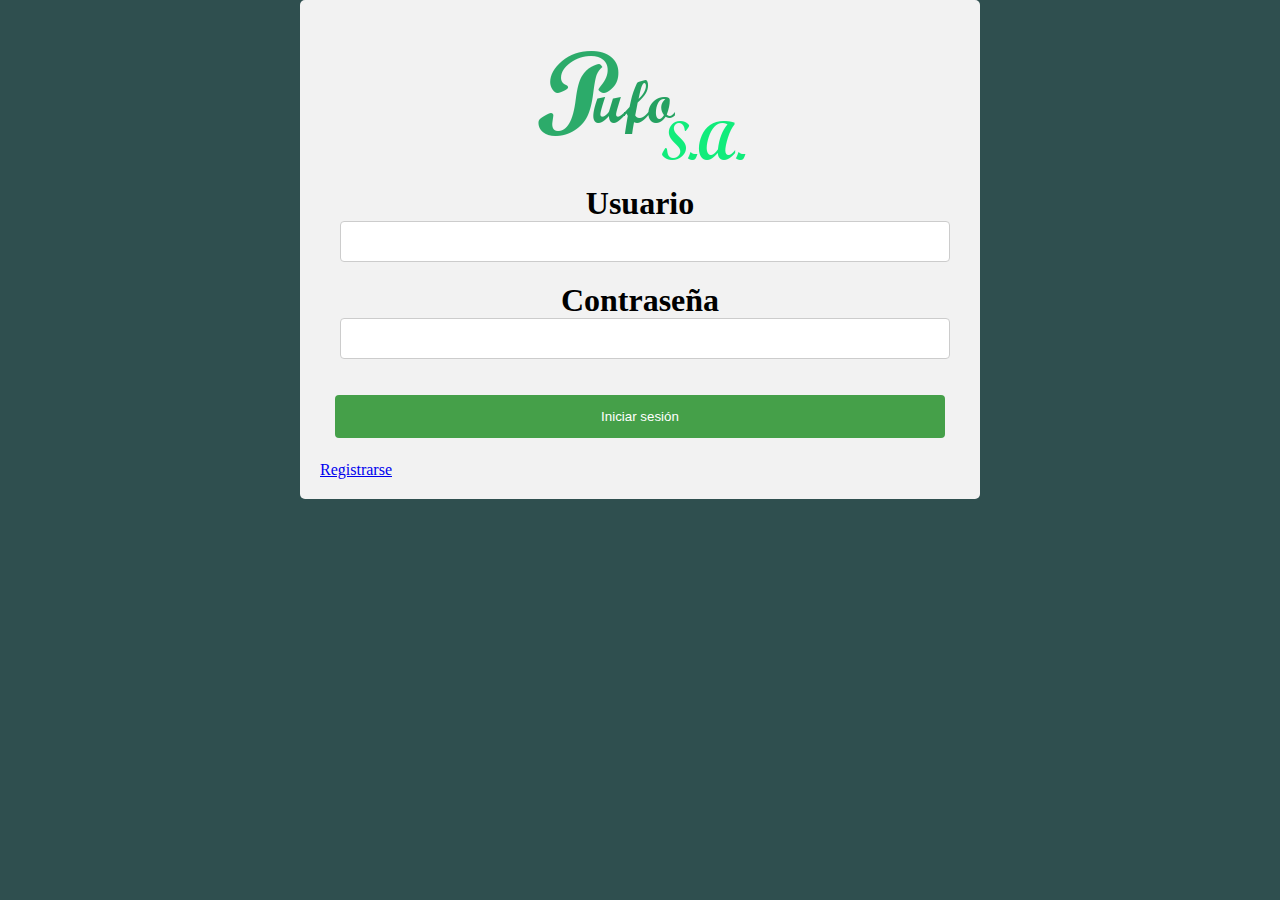
<file: index.html>
<!DOCTYPE html>
<html>

<head>
    <meta charset="utf-8" />
    <meta http-equiv="X-UA-Compatible" content="IE=edge">
    <title>Index</title>
    <meta name="viewport" content="width=device-width, initial-scale=1">
    <link rel="icon" href="images/pufosa_icon.png" />
    <link rel="stylesheet" type="text/css" media="screen" href="CSS/main.css" />
    <script src="JS/main.js"></script>
    <script src="JS/cookies.js"></script>
</head>

<body>
    <div id="form" class="container">
        <div class="row">
            <div class="item">
                <img src="images/pufosa_icon.png" />
            </div>
            <div class="item">
                <form name="login">
                    <!--Obligatorio-->
                    <label for="usuario">Usuario</label>
                    <input type="email" name="usuario">
                    <span for="usuario"></span>

                    <br>

                    <label for="password">Contraseña</label>
                    <input type="password" name="password">
                    <span for="password"></span>

                    <br>

                    <button id="login">Iniciar sesión</button>

                </form>
            </div>
            <a href="register.html">Registrarse</a>
        </div>
    </div>
    <div class="container">
        <ul id="userData">
        </ul>
    </div>
    </div>

</body>

</html>
</file>
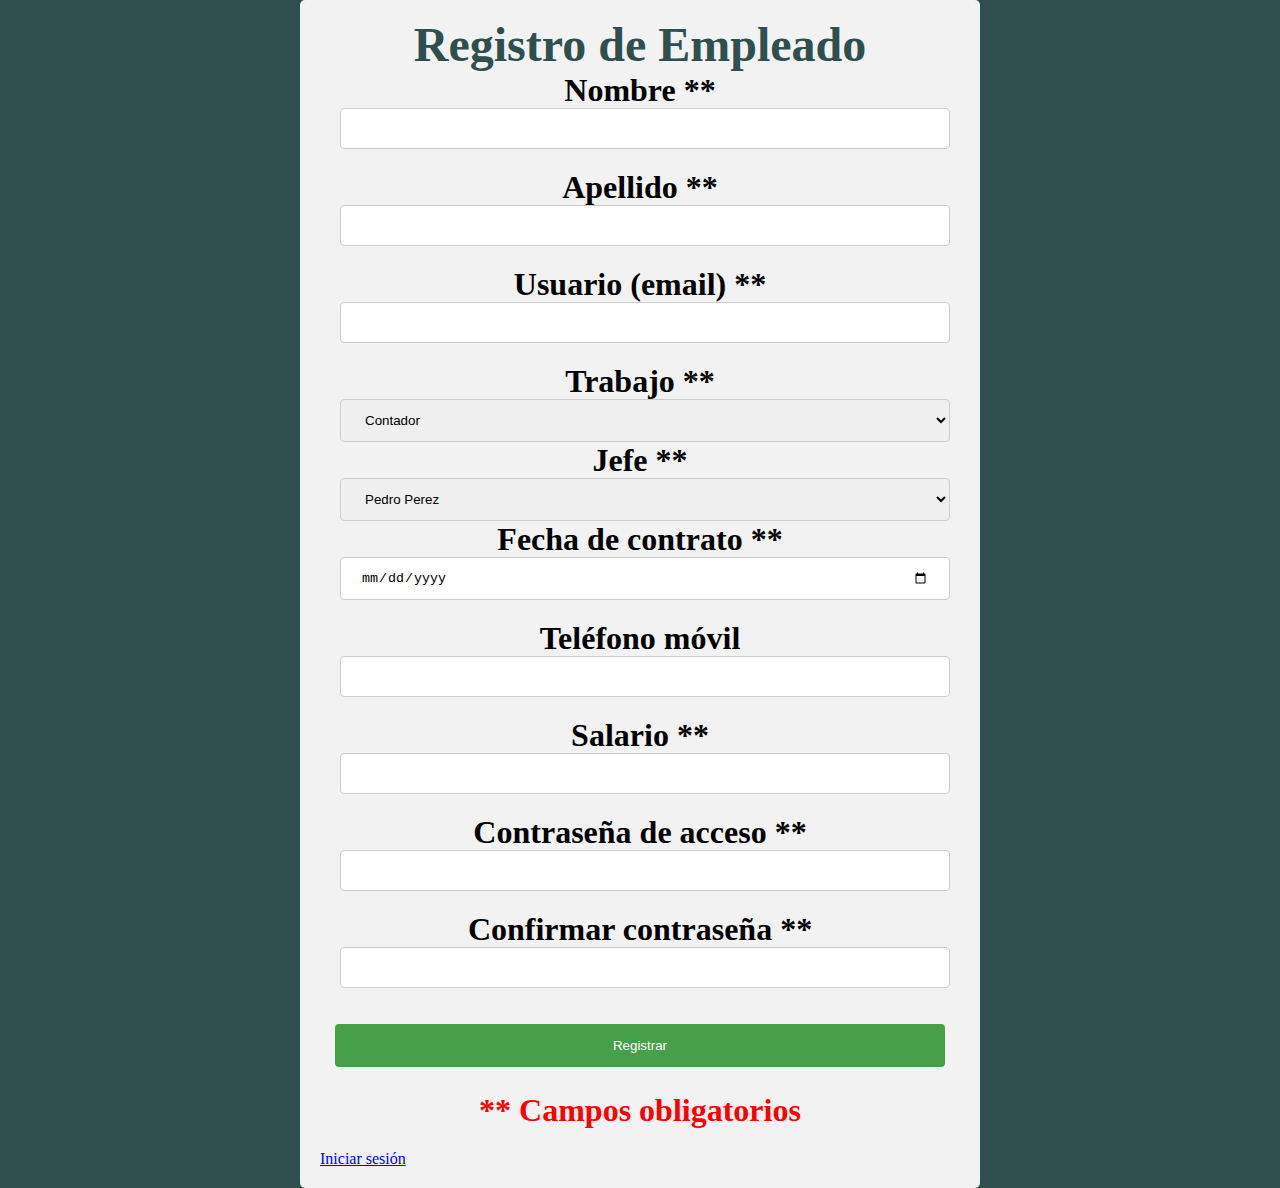
<file: register.html>
<!DOCTYPE html>
<html>

<head>
    <meta charset="utf-8" />
    <meta http-equiv="X-UA-Compatible" content="IE=edge">
    <title>Registro</title>
    <meta name="viewport" content="width=device-width, initial-scale=1">
    <link rel="icon" href="images/pufosa_icon.png" />
    <link rel="stylesheet" type="text/css" media="screen" href="CSS/main.css" />
    <script src="JS/register.js"></script>
    <script src="JS/cookies.js"></script>
</head>

<body>
    <div class="container">
        <div class="row">
            <div class="item">
                <h2>Registro de Empleado</h2>
            </div>
            <div class="item">
                <form name="register">
                    <!--Obligatorio-->
                    <label for="nombre">Nombre **</label>
                    <input type="text" name="nombre">
                    <span for="nombre"></span>

                    <br>

                    <!--Obligatorio-->
                    <label for="apellido">Apellido **</label>
                    <input type="text" name="apellido">
                    <span for="apellido"></span>

                    <br>

                    <!--Obligatorio-->
                    <label for="usuario">Usuario (email) **</label>
                    <input type="email" name="usuario">
                    <span for="usuario"></span>

                    <br>

                    <label for="trabajo">Trabajo **</label>
                    <select name="trabajo">
                        <option value="1">Contador</option>
                        <option value="2">Analista</option>
                        <option value="2">Programador</option>
                        <option value="2">Comercial</option>
                    </select>

                    <br>

                    <label for="jefe">Jefe **</label>
                    <select name="jefe">
                        <option value="1">Pedro Perez</option>
                        <option value="2">Juan Jimenez</option>
                        <option value="2">Abelardo Andino</option>
                    </select>

                    <br>

                    <!--Obligatorio-->
                    <label for="fechaContrato">Fecha de contrato **</label>
                    <input type="date" name="fechaContrato">
                    <span for="fechaContrato"></span>

                    <br>

                    <label for="telefono">Teléfono móvil</label>
                    <input type="number" name="telefono">
                    <span for="telefono"></span>

                    <br>

                    <!--Obligatorio-->
                    <label for="salario">Salario **</label>
                    <input type="number" name="salario">
                    <span for="salario"></span>

                    <br>

                    <!--Obligatorio-->
                    <label for="password">Contraseña de acceso **</label>
                    <input type="password" name="password">
                    <span for="password"></span>

                    <br>

                    <!--Obligatorio-->
                    <label for="passwordReply">Confirmar contraseña **</label>
                    <input type="password" name="passwordReply" title="La contraseña no es igual">
                    <span for="passwordReply"></span>

                    <br>

                    <button id="registrar">Registrar</button>
                </form>
                <div class="item">
                    <span>** Campos obligatorios</span>
                </div>
            </div>
            <a href="index.html">Iniciar sesión</a>
        </div>
    </div>
</body>

</html>
</file>
<file: CSS/main.css>
input , select {
  width: 100%;
  padding: 12px 20px;
  margin: 8px 5px;
  display: inline-block;
  border: 1px solid #ccc;
  border-radius: 4px;
  box-sizing: border-box;
}

button {
  width: 100%;
  background-color: #4CAF50;
  color: white;
  padding: 14px 20px;
  margin: 8px 0;
  border: none;
  border-radius: 4px;
  cursor: pointer;
}

button {
  background-color: #45a049;
}

span{
  font-size: 0.5em;
  color: red;
}

html, body {
  height: 100%;
  background-color: darkslategray;
}
body {
  margin: 0;
}

.container {
  height: auto;
  padding: 0;
  margin: 0;
  display: -webkit-box;
  display: -moz-box;
  display: -ms-flexbox;
  display: -webkit-flex;
  display: flex;
  justify-content: center;
}

.row {
  width: auto;
  border-radius: 5px;
  background-color: #f2f2f2;
  padding: 20px;
  width: 50%;
}

.item {
  padding: 5px;
  margin: 10px;
  line-height: 20px;
  font-weight: bold;
  font-size: 2em;
  text-align: center;
}

.item h2{
  color: darkslategray;
  display: inline;
}

ul{
  list-style-type: square;
  color: #ccc;
  font-size: 3em;
}
</file>
